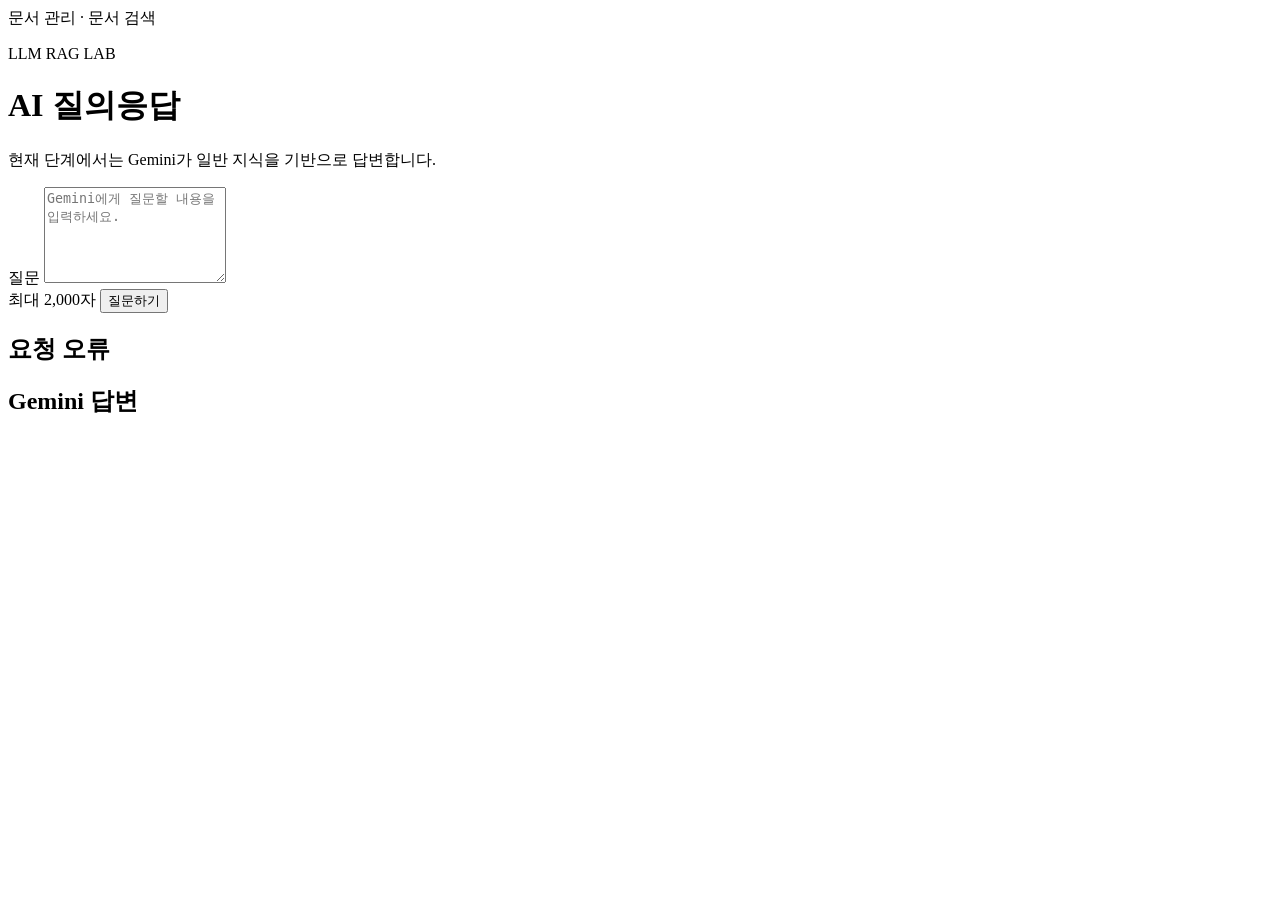
<file: src/main/resources/templates/chat/index.html>
<!DOCTYPE html>
<html lang="ko" xmlns:th="http://www.thymeleaf.org">
<head>
    <meta charset="UTF-8">
    <meta name="viewport" content="width=device-width, initial-scale=1">
    <title>RAG Lab - AI 질의응답</title>
    <link rel="stylesheet" th:href="@{/css/chat.css}">
</head>
<body>
    <main class="chat-container">
        <nav>
            <a th:href="@{/documents}">문서 관리</a>
			<span> · </span>
			<a th:href="@{/search}">문서 검색</a>
        </nav>

        <header>
            <p class="eyebrow">LLM RAG LAB</p>
            <h1>AI 질의응답</h1>
            <p class="description">현재 단계에서는 Gemini가 일반 지식을 기반으로 답변합니다.</p>
        </header>

        <form class="question-form" th:action="@{/chat}" th:object="${chatRequest}" method="post">
            <label for="question">질문</label>
            <textarea id="question"
                      th:field="*{question}"
                      maxlength="2000"
                      rows="6"
                      placeholder="Gemini에게 질문할 내용을 입력하세요."></textarea>
            <div class="field-error" th:if="${#fields.hasErrors('question')}" th:errors="*{question}"></div>
            <div class="form-footer">
                <span class="hint">최대 2,000자</span>
                <button type="submit">질문하기</button>
            </div>
        </form>

        <section class="error-panel" th:if="${chatError}" aria-live="polite">
            <h2>요청 오류</h2>
            <p th:text="${chatError}"></p>
        </section>

        <section class="answer-panel" th:if="${chatResponse}" aria-live="polite">
            <div class="answer-heading">
                <h2>Gemini 답변</h2>
                <span th:text="|${chatResponse.latencyMs} ms|"></span>
            </div>
            <p class="answer" th:text="${chatResponse.answer}"></p>
        </section>
    </main>
</body>
</html>
</file>
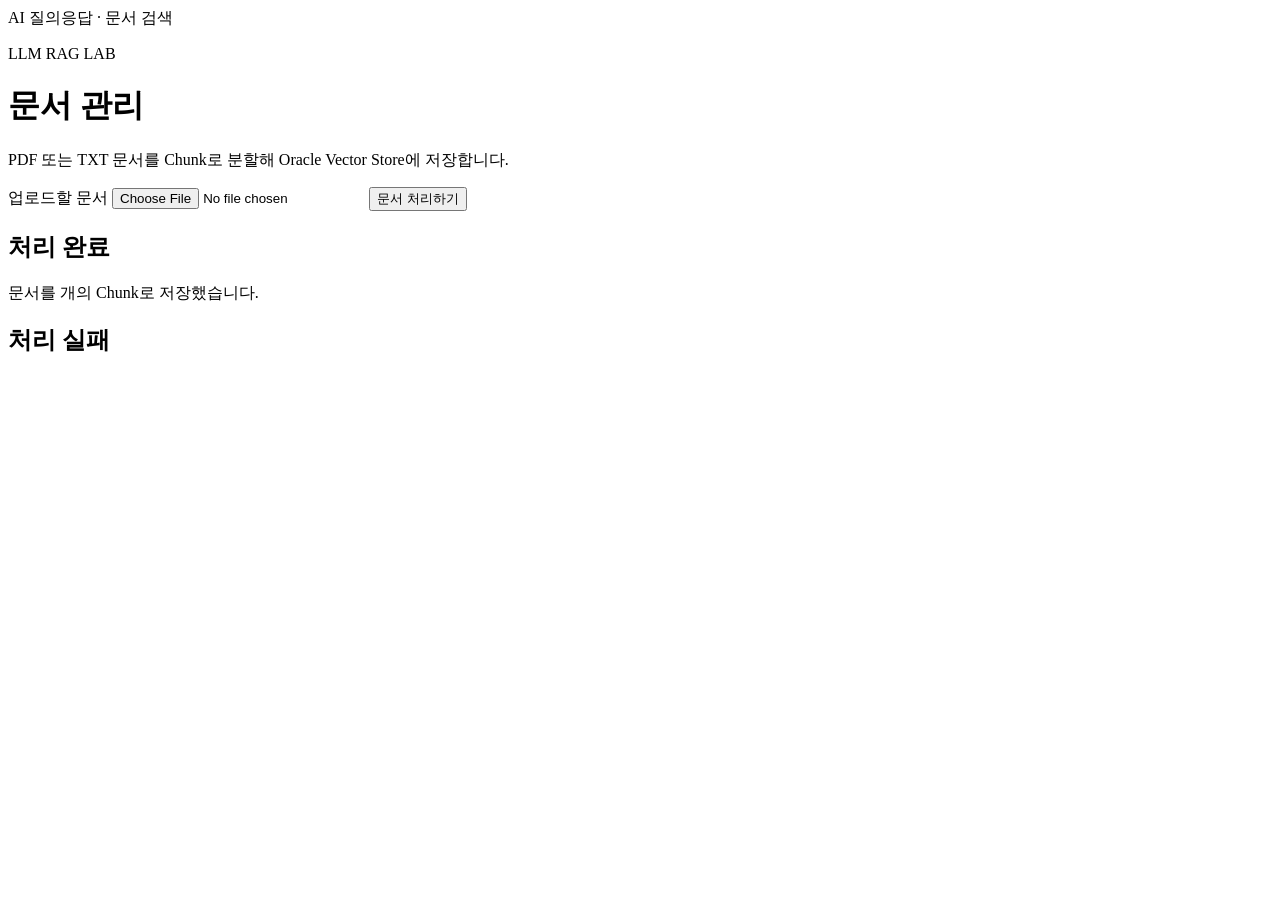
<file: src/main/resources/templates/document/index.html>
<!DOCTYPE html>
<html lang="ko" xmlns:th="http://www.thymeleaf.org">
<head>
    <meta charset="UTF-8">
    <meta name="viewport" content="width=device-width, initial-scale=1">
    <title>RAG Lab - 문서 관리</title>
    <link rel="stylesheet" th:href="@{/css/document.css}">
</head>
<body>
    <main class="document-container">
        <nav>
            <a th:href="@{/chat}">AI 질의응답</a>
			<span> · </span>
			<a th:href="@{/search}">문서 검색</a>
        </nav>

        <header>
            <p class="eyebrow">LLM RAG LAB</p>
            <h1>문서 관리</h1>
            <p class="description">PDF 또는 TXT 문서를 Chunk로 분할해 Oracle Vector Store에 저장합니다.</p>
        </header>

        <form class="upload-form" th:action="@{/documents/upload}" method="post" enctype="multipart/form-data">
            <label for="file">업로드할 문서</label>
            <input id="file" name="file" type="file" accept=".pdf,.txt,application/pdf,text/plain" required>
            <button type="submit">문서 처리하기</button>
        </form>

        <section class="message success" th:if="${uploadResponse}" aria-live="polite">
            <h2>처리 완료</h2>
            <p>
                <strong th:text="${uploadResponse.fileName}"></strong> 문서를
                <strong th:text="${uploadResponse.chunkCount}"></strong>개의 Chunk로 저장했습니다.
            </p>
        </section>

        <section class="message error" th:if="${uploadError}" aria-live="polite">
            <h2>처리 실패</h2>
            <p th:text="${uploadError}"></p>
        </section>
    </main>
</body>
</html>
</file>
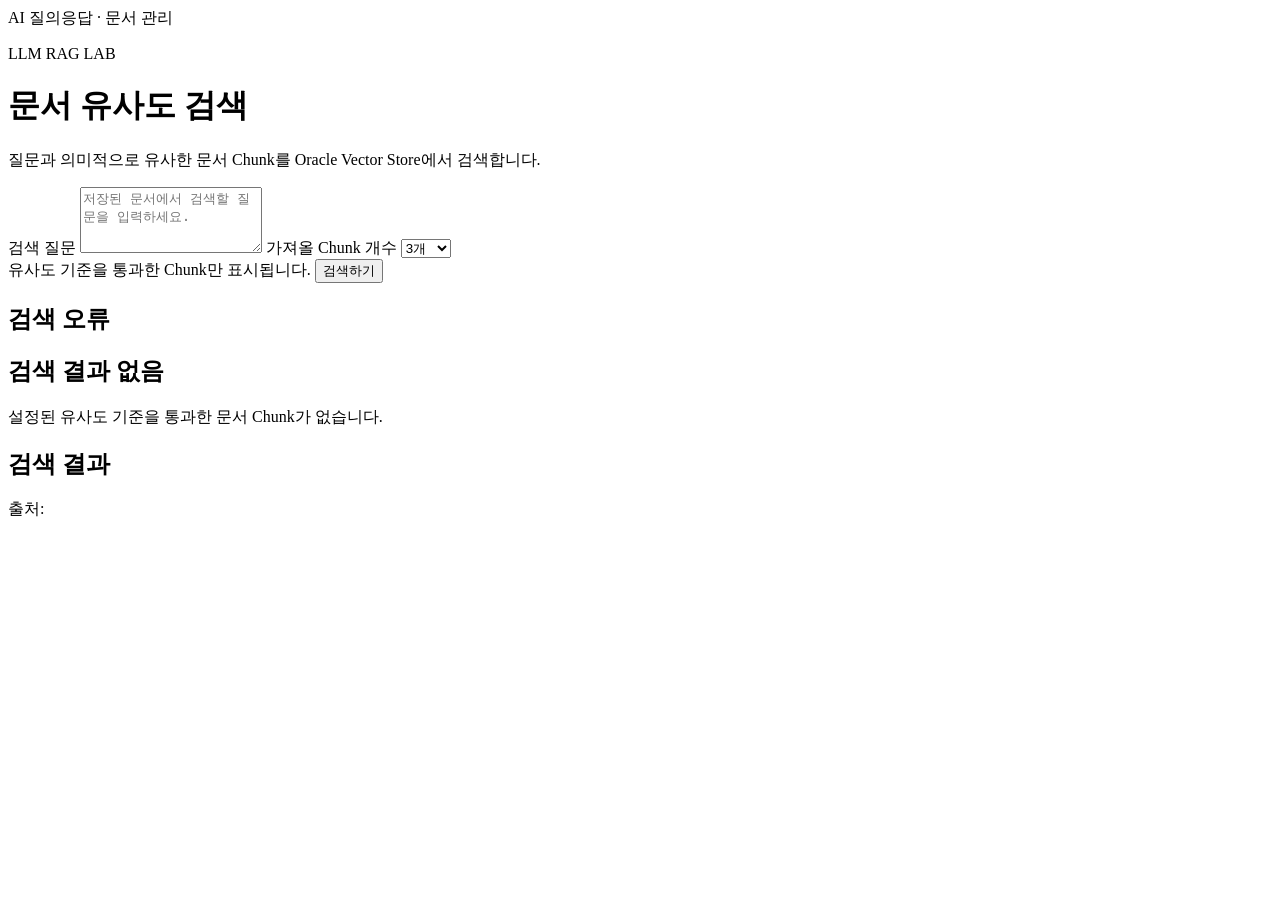
<file: src/main/resources/templates/rag/search.html>
<!DOCTYPE html>
<html lang="ko" xmlns:th="http://www.thymeleaf.org">
<head>
    <meta charset="UTF-8">
    <meta name="viewport" content="width=device-width, initial-scale=1">

    <title>RAG Lab - 문서 검색</title>

    <link rel="stylesheet" th:href="@{/css/chat.css}">
</head>
<body>
    <main class="chat-container">
        <nav>
            <a th:href="@{/chat}">AI 질의응답</a>
            <span> · </span>
            <a th:href="@{/documents}">문서 관리</a>
        </nav>

        <header>
            <p class="eyebrow">LLM RAG LAB</p>
            <h1>문서 유사도 검색</h1>

            <p class="description">
                질문과 의미적으로 유사한 문서 Chunk를
                Oracle Vector Store에서 검색합니다.
            </p>
        </header>

        <form class="question-form"
              th:action="@{/search}"
              method="get">

            <label for="query">검색 질문</label>

            <textarea id="query"
                      name="query"
                      rows="4"
                      maxlength="2000"
                      required
                      th:text="${query}"
                      placeholder="저장된 문서에서 검색할 질문을 입력하세요."></textarea>

            <label for="topK">가져올 Chunk 개수</label>

            <select id="topK" name="topK">
                <option value="3"
                        th:selected="${topK == 3}">
                    3개
                </option>

                <option value="5"
                        th:selected="${topK == 5}">
                    5개
                </option>

                <option value="10"
                        th:selected="${topK == 10}">
                    10개
                </option>
            </select>

            <div class="form-footer">
                <span class="hint">
                    유사도 기준을 통과한 Chunk만 표시됩니다.
                </span>

                <button type="submit">검색하기</button>
            </div>
        </form>

        <section class="error-panel"
                 th:if="${searchError}"
                 aria-live="polite">

            <h2>검색 오류</h2>
            <p th:text="${searchError}"></p>
        </section>

        <section class="answer-panel"
                 th:if="${searchResults != null
                          and searchResults.isEmpty()}"
                 aria-live="polite">

            <h2>검색 결과 없음</h2>
            <p>
                설정된 유사도 기준을 통과한 문서 Chunk가 없습니다.
            </p>
        </section>

        <section th:if="${searchResults != null
                         and !searchResults.isEmpty()}">

            <div class="answer-heading">
                <h2>검색 결과</h2>

                <span th:text="|총 ${resultCount}개|"></span>
            </div>

            <article class="answer-panel"
                     th:each="result, status : ${searchResults}">

                <div class="answer-heading">
                    <h2 th:text="|검색 결과 ${status.count}|"></h2>

                    <span th:if="${result.similarityScore != null}"
                          th:text="|유사도 ${
                              #numbers.formatDecimal(
                                  result.similarityScore,
                                  1,
                                  4
                              )
                          }|">
                    </span>
                </div>

                <p class="answer"
                   th:text="${result.content}">
                </p>

                <div class="hint">
                    <span>출처: </span>

                    <strong th:text="${result.fileName}">
                    </strong>

                    <span th:text="| · ${result.contentType}|">
                    </span>

                    <span th:if="${result.totalChunks > 0}"
                          th:text="| · Chunk ${
                              result.chunkIndex + 1
                          }/${result.totalChunks}|">
                    </span>
                </div>
            </article>
        </section>
    </main>
</body>
</html>
</file>
